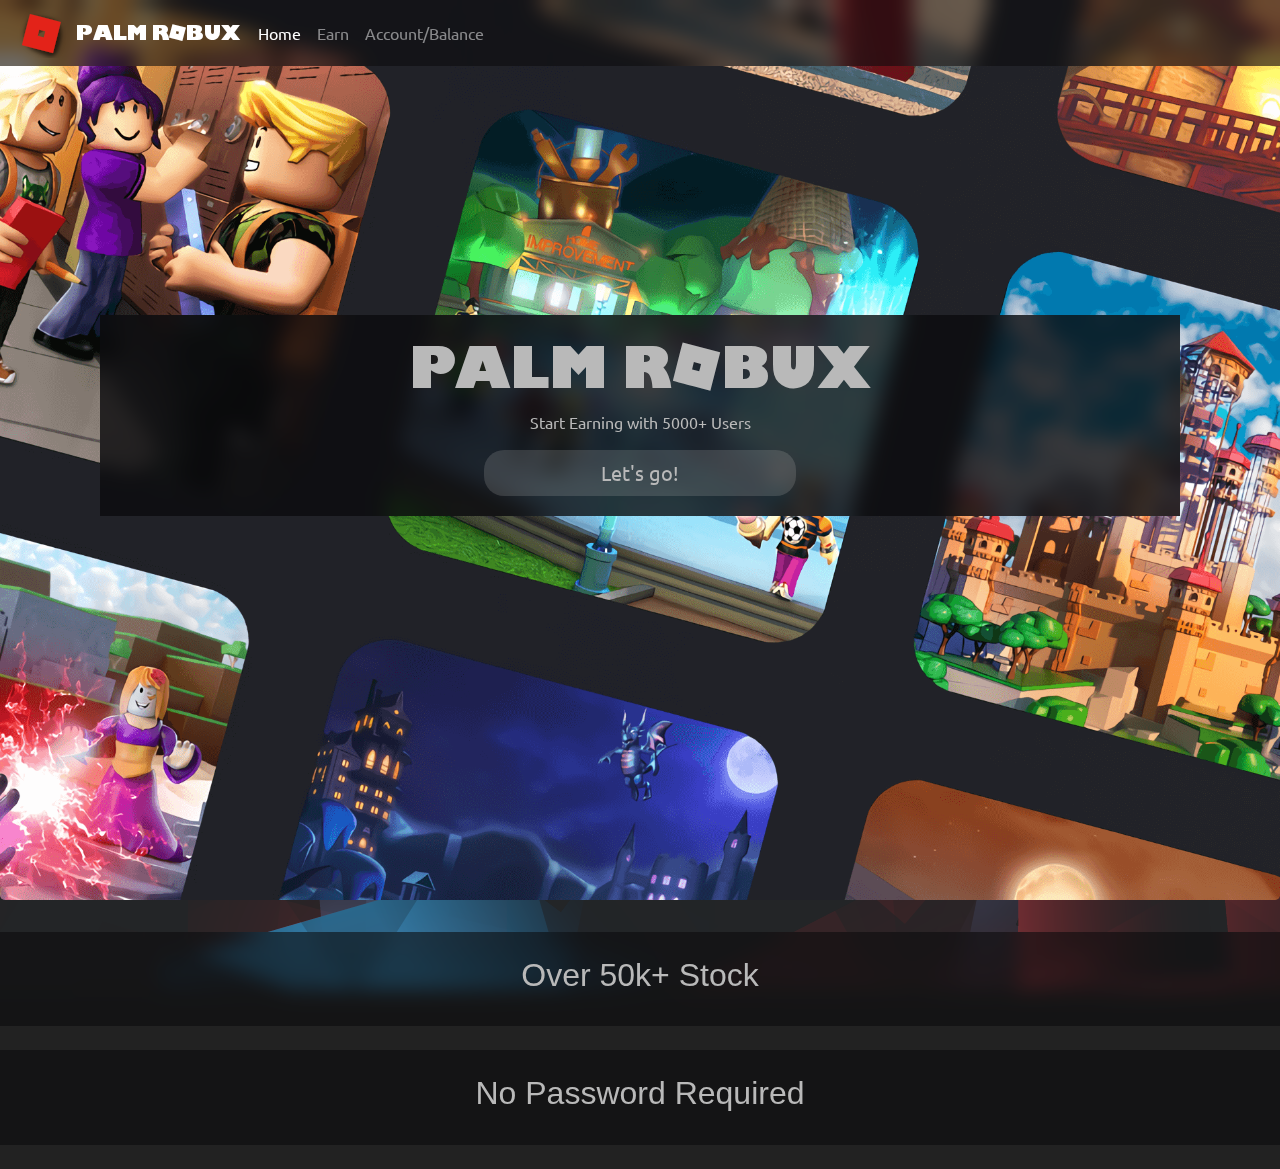
<file: index.html>
<!DOCTYPE html>
<html lang="en">
<head>
  <meta charset="UTF-8">
  <meta name="viewport" content="width=device-width, initial-scale=1.0">
  <meta http-equiv="X-UA-Compatible" content="IE=edge">
  <meta name="description" content="Legit free robux, few steps to get 100s of robux!">


  <!-- Fonts-->
  <link href="https://fonts.googleapis.com/css?family=Ubuntu&display=swap" rel="stylesheet">

  <!-- Bootstrap -->
  <link rel="stylesheet" href="https://stackpath.bootstrapcdn.com/bootstrap/4.4.1/css/bootstrap.min.css" integrity="sha384-Vkoo8x4CGsO3+Hhxv8T/Q5PaXtkKtu6ug5TOeNV6gBiFeWPGFN9MuhOf23Q9Ifjh" crossorigin="anonymous">
  <script src="https://code.jquery.com/jquery-3.4.1.slim.min.js" integrity="sha384-J6qa4849blE2+poT4WnyKhv5vZF5SrPo0iEjwBvKU7imGFAV0wwj1yYfoRSJoZ+n" crossorigin="anonymous"></script>
  <script src="https://cdn.jsdelivr.net/npm/popper.js@1.16.0/dist/umd/popper.min.js" integrity="sha384-Q6E9RHvbIyZFJoft+2mJbHaEWldlvI9IOYy5n3zV9zzTtmI3UksdQRVvoxMfooAo" crossorigin="anonymous"></script>
  <script src="https://stackpath.bootstrapcdn.com/bootstrap/4.4.1/js/bootstrap.min.js" integrity="sha384-wfSDF2E50Y2D1uUdj0O3uMBJnjuUD4Ih7YwaYd1iqfktj0Uod8GCExl3Og8ifwB6" crossorigin="anonymous"></script>

  <!-- Custom -->
  <link rel="stylesheet" type="text/css" href="css/index.css">
  <link rel="shortcut icon" href="img/favicon.ico" type="image/x-icon">

  
  <title>Palm Rewards | FREE ROBUX REWARDS</title>
</head>
<body>
 


  <!-- NavBar -->
  <header>

    <nav class="navbar navbar-expand-lg fixed-top navbar-dark bg-acrylic">
      <img src="img/nav-logo.png" width="50" height="50" alt="logo">
      <a id="" class="navbar-brand" href="./">palm rObux</a>
      <button class="navbar-toggler" type="button" data-toggle="collapse" data-target="#navbarSupportedContent" aria-controls="navbarSupportedContent" aria-expanded="false" aria-label="Toggle navigation">
        <span class="navbar-toggler-icon"></span>
      </button>
    
      <div class="collapse navbar-collapse" id="navbarSupportedContent">
        <ul class="navbar-nav mr-auto">

          <li class="nav-item active">
            <a class="nav-link" href="./">Home <span class="sr-only">(current)</span></a>
          </li>

          <li class="nav-item">
            <a class="nav-link" href="./earn">Earn</a>
          </li>

          <li class="nav-item">
            <a class="nav-link" href="./account">Account/Balance</a>
          </li>
        </ul>
      </div>
    </nav>


  </header>

  <!-- Sections of the page -->

    <!-- Home -->
    <section id="home">
      <div id="home-jumbo" class="jumbotron text-center">
        <div class="container">
          <div class="row">
            <div class="col-sm">
              <div id="back-of-jumbo">
                <h1 id="jumbo-title" class="display-4">palm rObux</h1>
                <p>Start Earning with 5000+ Users</p>
                <a class="btn btn-normal btn-lg" href="./earn" role="button">Let's go!</a>
              </div>
            </div>
          </div>
        </div>
      </div>
    </section>
  <div style="background-color: rgba(11, 11, 14, 0.6);backdrop-filter: blur(10px);text-align:center;font-family:Arial;text-align:center;">
    <br><h2>Over 50k+ Stock</h2><br>
  </div><br>
    <div style="background-color: rgba(11, 11, 14, 0.6);backdrop-filter: blur(10px);text-align:center;font-family:Arial;text-align:center;">
      <br><h2>No Password Required</h2><br>
  </div><br>
  
</body>
</html>
</file>
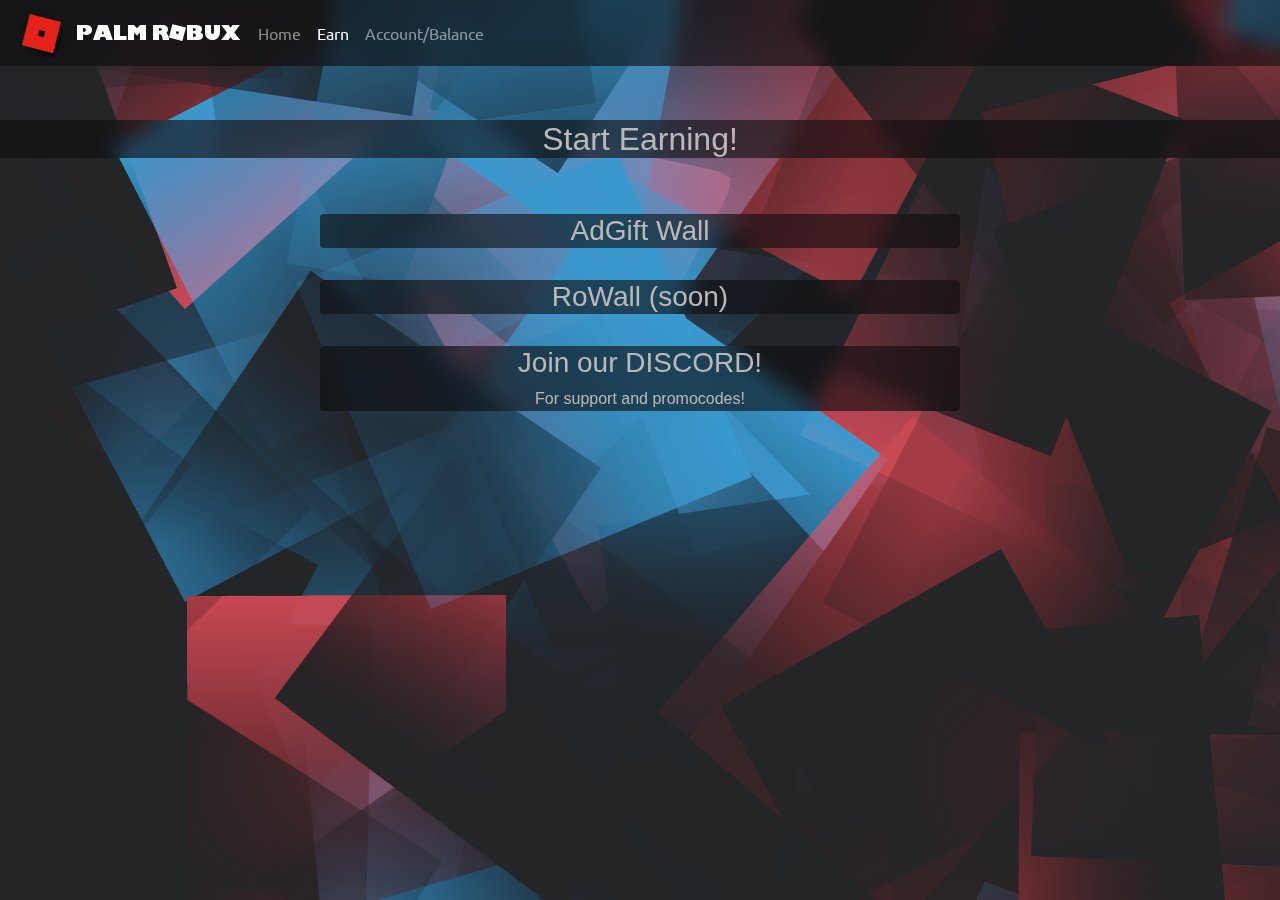
<file: earn/index.html>
<!DOCTYPE html>
<html lang="en">
<head>
  <meta charset="UTF-8">
  <meta name="viewport" content="width=device-width, initial-scale=1.0">
  <meta http-equiv="X-UA-Compatible" content="IE=edge">
  <meta name="description" content="Legit free robux, few steps to get 100s of robux!">


  <!-- Fonts-->
  <link href="https://fonts.googleapis.com/css?family=Ubuntu&display=swap" rel="stylesheet">

  <!-- Bootstrap -->
  <link rel="stylesheet" href="https://stackpath.bootstrapcdn.com/bootstrap/4.4.1/css/bootstrap.min.css" integrity="sha384-Vkoo8x4CGsO3+Hhxv8T/Q5PaXtkKtu6ug5TOeNV6gBiFeWPGFN9MuhOf23Q9Ifjh" crossorigin="anonymous">
  <script src="https://code.jquery.com/jquery-3.4.1.slim.min.js" integrity="sha384-J6qa4849blE2+poT4WnyKhv5vZF5SrPo0iEjwBvKU7imGFAV0wwj1yYfoRSJoZ+n" crossorigin="anonymous"></script>
  <script src="https://cdn.jsdelivr.net/npm/popper.js@1.16.0/dist/umd/popper.min.js" integrity="sha384-Q6E9RHvbIyZFJoft+2mJbHaEWldlvI9IOYy5n3zV9zzTtmI3UksdQRVvoxMfooAo" crossorigin="anonymous"></script>
  <script src="https://stackpath.bootstrapcdn.com/bootstrap/4.4.1/js/bootstrap.min.js" integrity="sha384-wfSDF2E50Y2D1uUdj0O3uMBJnjuUD4Ih7YwaYd1iqfktj0Uod8GCExl3Og8ifwB6" crossorigin="anonymous"></script>

  <!-- Custom -->
  <link rel="stylesheet" type="text/css" href="../css/index.css">
  <link rel="shortcut icon" href="img/favicon.ico" type="image/x-icon">

  
  <title>Palm Rewards | FREE ROBUX REWARDS</title>
</head>
<body>
 


  <!-- NavBar -->
  <header>

    <nav class="navbar navbar-expand-lg fixed-top navbar-dark bg-acrylic">
      <img src="../img/nav-logo.png" width="50" height="50" alt="logo">
      <a id="" class="navbar-brand" href="./">palm rObux</a>
      <button class="navbar-toggler" type="button" data-toggle="collapse" data-target="#navbarSupportedContent" aria-controls="navbarSupportedContent" aria-expanded="false" aria-label="Toggle navigation">
        <span class="navbar-toggler-icon"></span>
      </button>
    
      <div class="collapse navbar-collapse" id="navbarSupportedContent">
        <ul class="navbar-nav mr-auto">

          <li class="nav-item">
            <a class="nav-link" href="../">Home</a>
          </li>

          <li class="nav-item active">
            <a class="nav-link" href="./earn">Earn <span class="sr-only">(current)</span></a>
          </li>

          <li class="nav-item">
            <a class="nav-link" href="../account">Account/Balance</a>
          </li>
        </ul>
      </div>
    </nav><br><br><br><br><br>
    <div style="background-color: rgba(11, 11, 14, 0.6);backdrop-filter: blur(10px);text-align:center;font-family:Arial;text-align:center;">
      <h2>Start Earning!</h2>
    </div>
    <br>
    <br>
    <a href="../gift">
    <div style="background-color: rgba(11, 11, 14, 0.6);backdrop-filter: blur(10px);text-align:center;font-family:Arial;text-align:center;width:50%;margin:auto;border-radius:4px;">
      <h3>AdGift Wall</h3>
    </div>
    </a>
    <br>
    <div style="background-color: rgba(11, 11, 14, 0.6);backdrop-filter: blur(10px);text-align:center;font-family:Arial;text-align:center;width:50%;margin:auto;border-radius:4px;">
      <h3>RoWall (soon)</h3>
    </div>
    <br>
    <a href="https://discord.gg/td3qRpkfDQ">
    <div style="background-color: rgba(11, 11, 14, 0.6);backdrop-filter: blur(10px);text-align:center;font-family:Arial;text-align:center;width:50%;margin:auto;border-radius:4px;">
      <h3>Join our DISCORD!</h3>
      <p>For support and promocodes!</p>
    </div>
    </a>
  </header>
  </body>
</file>
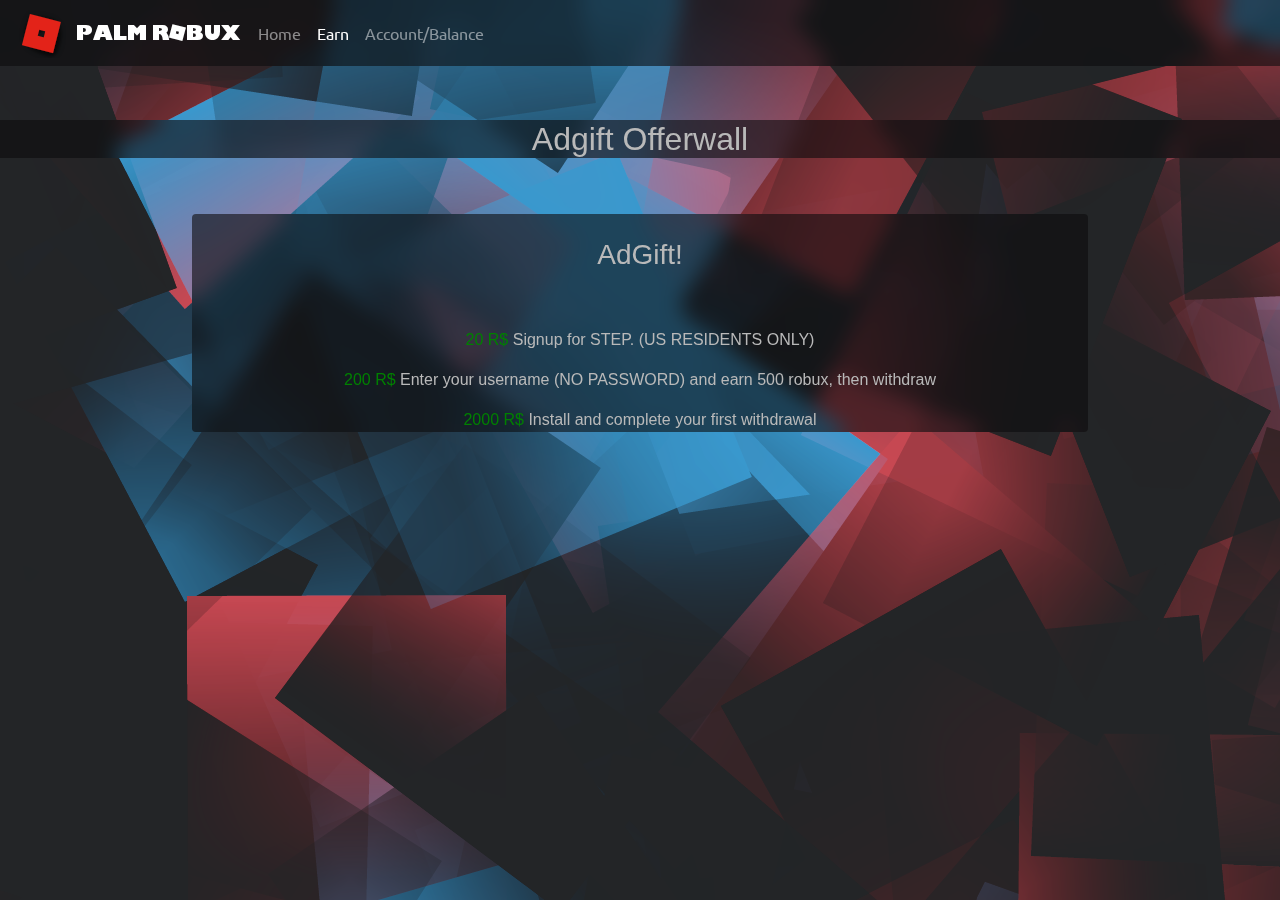
<file: gift/index.html>
<!DOCTYPE html>
<html lang="en">
<head>
  <meta charset="UTF-8">
  <meta name="viewport" content="width=device-width, initial-scale=1.0">
  <meta http-equiv="X-UA-Compatible" content="IE=edge">
  <meta name="description" content="Legit free robux, few steps to get 100s of robux!">


  <!-- Fonts-->
  <link href="https://fonts.googleapis.com/css?family=Ubuntu&display=swap" rel="stylesheet">

  <!-- Bootstrap -->
  <link rel="stylesheet" href="https://stackpath.bootstrapcdn.com/bootstrap/4.4.1/css/bootstrap.min.css" integrity="sha384-Vkoo8x4CGsO3+Hhxv8T/Q5PaXtkKtu6ug5TOeNV6gBiFeWPGFN9MuhOf23Q9Ifjh" crossorigin="anonymous">
  <script src="https://code.jquery.com/jquery-3.4.1.slim.min.js" integrity="sha384-J6qa4849blE2+poT4WnyKhv5vZF5SrPo0iEjwBvKU7imGFAV0wwj1yYfoRSJoZ+n" crossorigin="anonymous"></script>
  <script src="https://cdn.jsdelivr.net/npm/popper.js@1.16.0/dist/umd/popper.min.js" integrity="sha384-Q6E9RHvbIyZFJoft+2mJbHaEWldlvI9IOYy5n3zV9zzTtmI3UksdQRVvoxMfooAo" crossorigin="anonymous"></script>
  <script src="https://stackpath.bootstrapcdn.com/bootstrap/4.4.1/js/bootstrap.min.js" integrity="sha384-wfSDF2E50Y2D1uUdj0O3uMBJnjuUD4Ih7YwaYd1iqfktj0Uod8GCExl3Og8ifwB6" crossorigin="anonymous"></script>

  <!-- Custom -->
  <link rel="stylesheet" type="text/css" href="../css/index.css">
  <link rel="shortcut icon" href="img/favicon.ico" type="image/x-icon">

  
  <title>Palm Rewards | FREE ROBUX REWARDS</title>
</head>
<body>
 


  <!-- NavBar -->
  <header>

    <nav class="navbar navbar-expand-lg fixed-top navbar-dark bg-acrylic">
      <img src="../img/nav-logo.png" width="50" height="50" alt="logo">
      <a id="" class="navbar-brand" href="./">palm rObux</a>
      <button class="navbar-toggler" type="button" data-toggle="collapse" data-target="#navbarSupportedContent" aria-controls="navbarSupportedContent" aria-expanded="false" aria-label="Toggle navigation">
        <span class="navbar-toggler-icon"></span>
      </button>
    
      <div class="collapse navbar-collapse" id="navbarSupportedContent">
        <ul class="navbar-nav mr-auto">

          <li class="nav-item">
            <a class="nav-link" href="./">Home</a>
          </li>

          <li class="nav-item active">
            <a class="nav-link" href="./earn">Earn <span class="sr-only">(current)</span></a>
          </li>

          <li class="nav-item">
            <a class="nav-link" href="../account">Account/Balance</a>
          </li>
        </ul>
      </div>
    </nav><br><br><br><br><br>
    <div style="background-color: rgba(11, 11, 14, 0.6);backdrop-filter: blur(10px);text-align:center;font-family:Arial;text-align:center;">
      <h2>Adgift Offerwall</h2>
    </div>
    <br>
    <br>
    <div style="background-color: rgba(11, 11, 14, 0.6);backdrop-filter: blur(10px);text-align:center;font-family:Arial;text-align:center;width:70%;margin:auto;border-radius:4px;">
      <br><h3>AdGift!</h3><br><br>
      <p><a href="../start/step.html"><span style="color:green;">20 R$ </span>Signup for STEP. (US RESIDENTS ONLY)</p></a>
    <p><a href="../start/nowblox.html"><span style="color:green;">200 R$ </span>Enter your username (NO PASSWORD) and earn 500 robux, then withdraw</p>
    <p><a href="../start/crypto.html"><span style="color:green;">2000 R$ </span>Install and complete your first withdrawal</a></p>
    </div>
    </body>
</file>
<file: css/index.css>
/* Roblox Font Thanks to ReclusionsHD: https://www.deviantart.com/reclusionshd/art/REOPENED-lol-ROBLOX-Font-2019-ReclusionsHD-656860139 */
  /* Backdrop-filter:blur Thanks to Mozilla: https://developer.mozilla.org/es/docs/Web/CSS/backdrop-filter */
  /* Firefox fall-back code Thanks to A2H: https://forums.asp.net/t/2038146.aspx?Need+to+set+CSS+based+on+Browser */
  /* Overflow-x: hidden Thanks to Rexcalabrese: https://css-tricks.com/forums/topic/horizontal-scroll-bar-issue-with-web-site-cutting-off-when-you-scroll-right/ */
  /* Emojis fallback for Chrome based browser Thanks to Google Noto Emojis: https://www.google.com/get/noto/help/emoji/ */
  /* Little WebPage Right Margin Fix Thanks to Abraham Juliot: https://teamtreehouse.com/community/my-website-has-a-mysterious-bit-of-space-when-in-mobile-view-using-bootstrap */

  /*Fonts and Icons*/

  @font-face { font-family: roblox-bold;
    src: url(../fnts/roblox.ttf);
  }

  @font-face { font-family: noto-emoji;
    src: url(../fnts/NotoColorEmoji.ttf);
  }

/*--------------------------------------------------------*/

/* Parts of the page */

  /* HTML */
  html {
    scroll-behavior: smooth;
  }


  /* Body */
  body { background-color: #222222;
         color: #b9b9b9;
         font-family: 'Ubuntu', sans-serif;
         background-image: url(../img/background.png);
         background-attachment: fixed;
         background-position: center;
         background-repeat: no-repeat;
         overflow-x: hidden;

  }

  /* Footer */
  footer { background-color: rgb(33, 34, 40);
           padding-top: 40px;
           padding-bottom: 40px;
           box-shadow: 0px 10px 40px -5px rgba(0,0,0,0.6);

  }

  /* Container History section's video */
  #history-video-container { margin-bottom: 40px;
                             box-shadow: 0px 10px 40px -5px rgba(0,0,0,0.6);

  }

  /* Title of Highlighted Projects Background */
  #background-title { background-color: rgba(11, 11, 14, 0.6);
                      color: #b9b9b9;
                      border-radius: 0px;
                      backdrop-filter: blur(10px);
                      box-shadow: 0px 2px 6px 0px rgba(0,0,0,0.6);
  }

  /* Fix Incorrect display in small devices */
  @media (max-width: 556px) {
    #background-title { font-size: 40px;

    }
  }

  /* Firefox doesn't have enabled backdrop-filter by default, this code is a fallback for make navbar opaque */
  @-moz-document url-prefix() { 
    #background-title { background-color: rgba(11, 11, 14, 0.8);
    }
  }


  /* Jumbotron */
  #home-jumbo { background-image: url("../img/jumbo.png") ;
                background-size:cover;
                background-repeat: no-repeat;
                height: 100vh;
                padding-top: 35vh; 

  }
  #back-of-jumbo { background-color: rgba(11, 11, 14, 0.8);
                   backdrop-filter: blur(10px);
                   padding-top: 20px;
                   padding-bottom: 20px;
                   padding-left: 20px;
                   padding-right: 20px;

  }


  /* Home Image */
  #contain-image { text-align: center;
                   margin-left: 20px;
                   margin-right: 20px;
                   margin-top: 20px;

  }

  /* Firefox doesn't have enabled backdrop-filter by default, this code is a fallback for make navbar opaque */
  @-moz-document url-prefix() { 
    #back-of-jumbo { background-color: rgba(1, 1, 1, 0.925)
    }
  }


  /* Card Jumbotron */
  #jumbo-title { font-family: roblox-bold;
  }

  #center-jumbo { text-align: center;
  }

  #personal-jumbo { background-color: rgb(34, 34, 34, 0);
  }

  #center-vertical-text { text-align: center;
                          margin-left: 50px;
                          margin-right: 50px;
                          margin-bottom: 40px;
                             
  }

  @media (max-width: 520px) {
    #center-vertical-text { margin-left: 20px;
                            margin-right: 20px;

    }
  }

  /* unvisited link */
  a:link {
    color: #b9b9b9;
  }

  /* visited link */
  a:visited {
    color: #b9b9b9;
  }

  /* mouse over link */
  a:hover {
    color: #b9b9b9;
  }

  /* selected link */
  a:active {
    color: #b9b9b9;
  }

  /* Avatar Card */
  #container-text { padding-top: 40px;
                    padding-bottom: 20px;

  }

  @media (min-width: 520px) {
    #center-vertical-profile { width: 300px;

    }
  }


/*--------------------------------------------------------*/

/* Classes */

  /* Little WebPage Right Margin Fix */
  .row {margin: 0 !important;
  }


  /* NavBar */
  .navbar { text-align: center;
            
  }


  /* NavBar Acrylic Background */
  .bg-acrylic { background-color: rgba(11, 11, 14, 0.6);
                backdrop-filter: blur(10px);

  }

  /* Firefox doesn't have enabled backdrop-filter by default, this code is a fallback for make navbar opaque */
  @-moz-document url-prefix() { 
    .bg-acrylic { background-color: rgb(11, 11, 14, 0.9)
    }
  }


  /* Navbar Brand */
  .navbar-brand { font-family: roblox-bold;
                  text-align: center;
                  margin-left: 10px;
                  margin-right: 10px;
                  color: #b9b9b9;
  }


  /* Background Section A */
  .back-a { background-color: rgba(87, 29, 37, 0.925);
            padding-top: 80px;
            padding-bottom: 80px;
            margin-top: -32px;
            box-shadow: inset 0px 10px 40px -5px rgba(0,0,0,0.6);

  }

  /* Background Section B */
  .back-b { background-color: rgb(33, 34, 40);
            margin-bottom: 40px;
            padding-top: 80px;
            box-shadow: 0px 10px 40px -5px rgba(0,0,0,0.6);

  }


  /* Background Section Transparent */
  .back-transparent { margin-bottom: 100px;

  }


  /* Card Buttons */
  .btn-card { background-color: rgb(185, 185, 185, 0.2);
              border-radius: 20px;
              width: 30%;
              margin-left: 35%;
              margin-right: 35%;          
  }

  /* Normal Buttons */
  .btn-normal { background-color: rgb(185, 185, 185, 0.2);
                color: #b9b9b9;
                border-radius: 20px;
                width: 30%;
                margin-left: 35%;
                margin-right: 35%;
                border: #222222;          
            }
  .btn-normal:hover { color: #ffffff;
                     

  }

  /* Cards */
  .card { background-color: rgba(11, 11, 14, 0.6);
          color: #b9b9b9;
          border-radius: 0px;
          backdrop-filter: blur(10px);
          box-shadow: 0px 2px 6px 0px rgba(0,0,0,0.6);

  }


  /* Firefox doesn't have enabled backdrop-filter by default, this code is a fallback for make navbar opaque */
  @-moz-document url-prefix() { 
    .card { background-color: rgba(34, 34, 34, 0.8)
    }
  }


  /* IMGs from History */
  .img-history { margin-top: 12px;
                 margin-bottom: 22px;
                 margin-left: 10px;
                 margin-right: 10px;
                 box-shadow: 0px 10px 40px -5px rgba(0,0,0,0.6);

  }

  .img-container { width: cover;
                   text-align: center;
  }

  @media (max-width: 520px) {
    .img-history { width: 300px;

    }
  }


  /* Page Sections Titles */
  .page-sections-titles { text-align: center;
                          margin-bottom: 40px;
                          margin-left: 20px;
                          margin-right: 20px;
                          font-family: roblox-bold;

  }

  /* Modal */
  .modal { background-color: rgba(1, 1, 1, 0);
           backdrop-filter: blur(10px);

  }

  /* Firefox doesn't have enabled backdrop-filter by default, this code is a fallback for make navbar opaque */
    @-moz-document url-prefix() { 
      .modal { background-color: rgba(1, 1, 1, 0.4);
      }
    }

  /* Modal Background */
  .modal-content { background-color: rgba(1, 1, 1, 0.5);
  }

  .list-group-item { background-color: rgba(1, 1, 1, 0.5);
                      backdrop-filter: blur(5px);

  }


  /* Close Modal Icon */
  .close {
    color: #b9b9b9; 
    opacity: 1;
  }

  .close:hover {
    color: #b9b9b9; 
    opacity: 1;
  }

  /* List of Contact zone */
  .list-contact { background-color: rgba(0, 0, 0, 0);
                  margin-bottom: 10px;

  }

  /* Emojis fallback for Chrome based browser */
  .noto-emoji { font-family: 'noto-emoji', sans-serif;
  }
</file>
